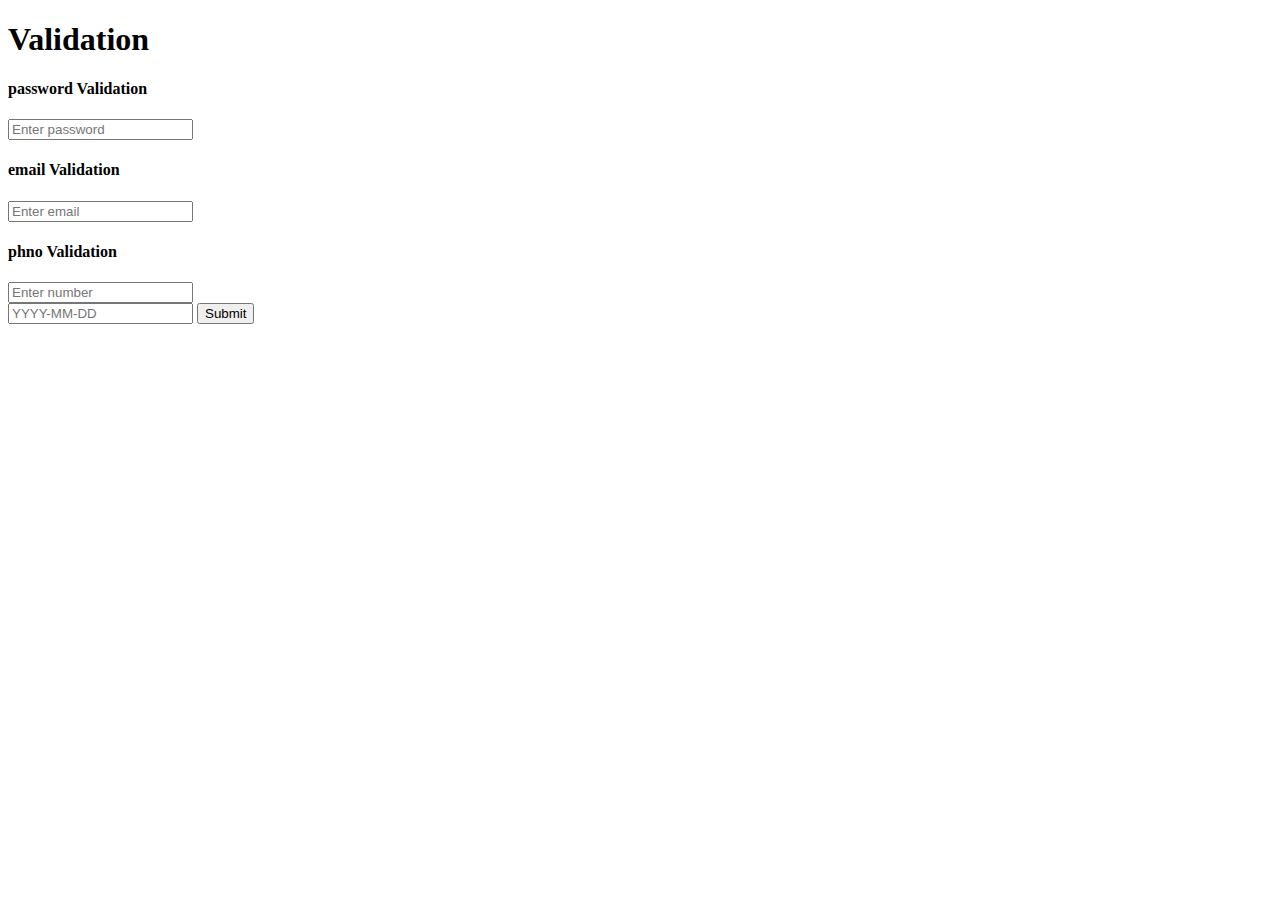
<file: practice.html>
<!DOCTYPE html>
<html lang="en">
<head>
    <meta charset="UTF-8">
    <meta name="viewport" content="width=device-width, initial-scale=1.0">
    <title>Document</title>
</head>
<body><h1>Validation</h1>
    <form action="./sample1.html" method="post">
        <h4>password Validation</h4>
        <input type="text" name="password" required placeholder="Enter password" pattern="(?=.*[a-z])(?=.*[A-Z])(?=.*[/d])(?=.*[@!#$&]).{8,16}"><br>
        <h4>email Validation</h4>
        <input type="text" name="email" required placeholder="Enter email" pattern="[a-z._/d]+@[a-z]+/.[a-z]{2,}"><br>
        <h4>phno Validation</h4>
        <input type="text" name="phno" required placeholder="Enter number" pattern="/+91[6-9]/d+{9,9}"><br>
        <input type="text" name="dob" required placeholder="YYYY-MM-DD" pattern="(19|20)\d{2}-(0[1-9]|1[0-2])-(0[1-9]|[12]\d|3[01])">
        <input type="submit">
    </form>
</body>
</html>
</file>
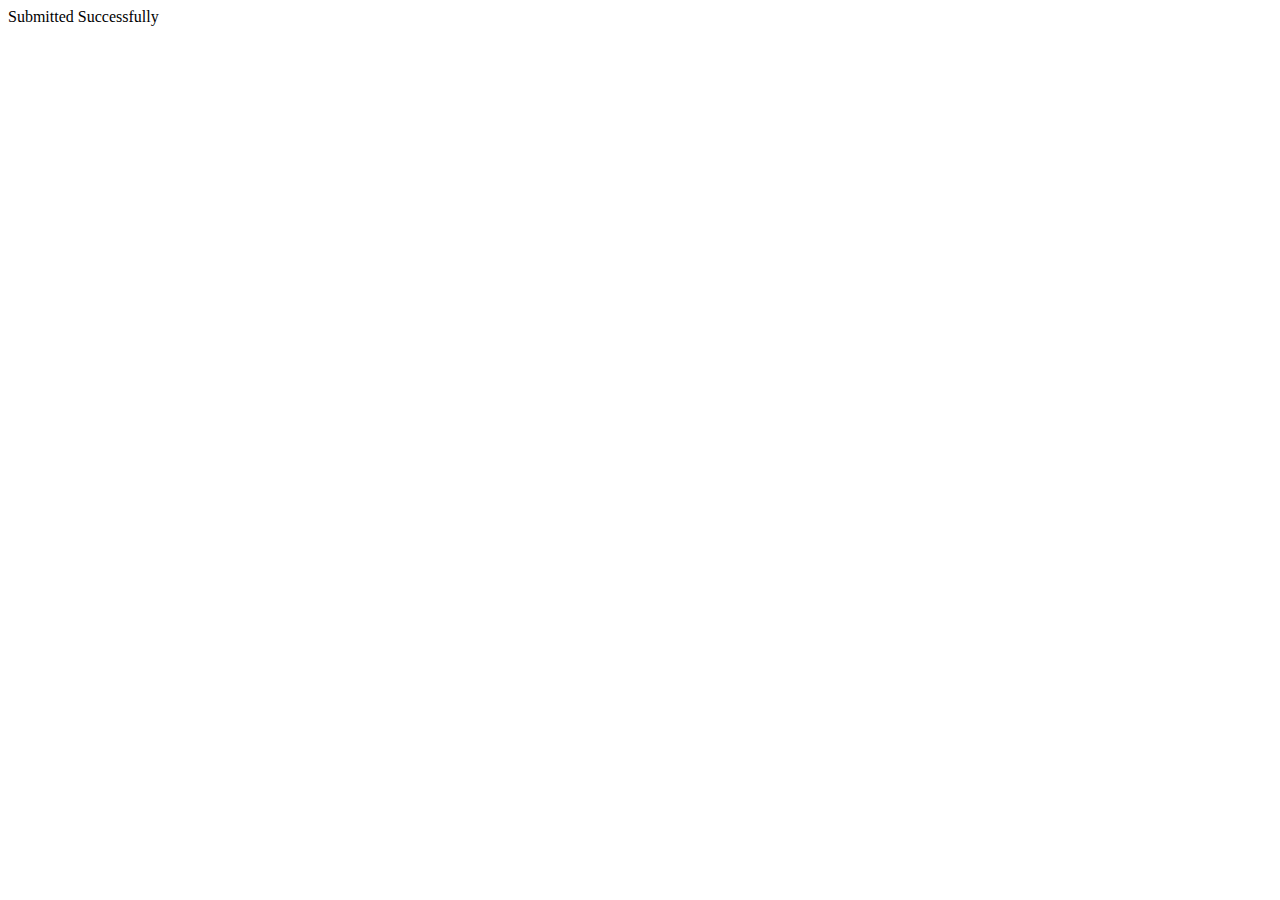
<file: sample1.html>
<!DOCTYPE html>
<html lang="en">
<head>
    <meta charset="UTF-8">
    <meta name="viewport" content="width=device-width, initial-scale=1.0">
    <title>Document</title>
</head>
<body>
    Submitted Successfully
</body>
</html>
</file>
